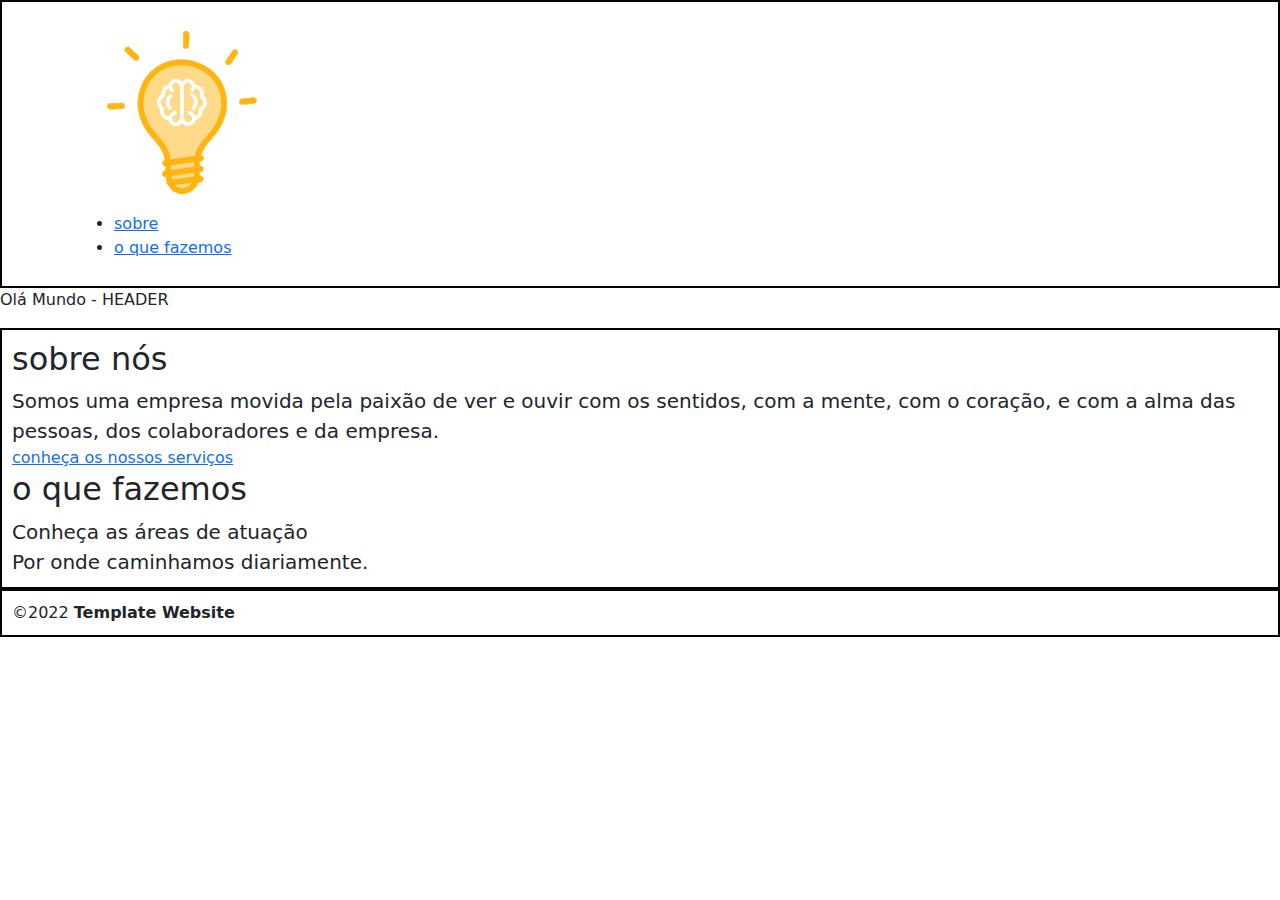
<file: public/index.html>
<!DOCTYPE html>
<html lang="pt">
  <head>
    <meta charset="UTF-8">
    <meta http-equiv="X-UA-Compatible" content="IE=edge">
    <meta name="viewport" content="width=device-width">
    <meta name="description" content="">
    <meta name="keywords" content="">
    <meta name="author" content="acs">
    <title>Página inicial - template website</title>
    <!--  Bootstrap core CSS-->
    <link href="https://cdn.jsdelivr.net/npm/bootstrap@5.0.0-beta2/dist/css/bootstrap.min.css" rel="stylesheet" crossorigin="anonymous">
    <!--  Custom styles-->
    <link href="./assets/css/mystyles.css?v=18357643" rel="stylesheet">
  </head>
  <body>
    <nav id="navbar">
      <div class="container">
        <div id="logo"><a class="navbar-brand" href="./"><img src="./assets/images/logo.png" alt="logo"></a></div>
        <div id="menu">
          <ul id="menu-items">
            <li><a href="./#sobre-nos">sobre</a></li>
            <li><a href="./#servicos">o que fazemos</a></li>
          </ul>
        </div>
      </div>
    </nav>
    <section id="header">
      <div id="sky">
        <p>Olá Mundo - HEADER</p>
      </div>
    </section>
    <main>
      <section id="sobre-nos">
        <h2>sobre nós</h2>
        <div class="lead">Somos uma empresa movida pela paixão de ver e ouvir com os sentidos, com a mente, com o coração, e com a alma das pessoas, dos colaboradores e da empresa.</div>
              <div class="CTA"><a href="#servicos">conheça os nossos serviços</a></div>
      </section>
      <section id="servicos">
        <h2>o que fazemos</h2>
        <div class="lead">
           Conheça as áreas de atuação<br>Por onde caminhamos diariamente.</div>
      </section>
    </main>
    <footer>
      <div>©2022 <b>Template Website</b></div>
    </footer>
    <script src="https://ajax.googleapis.com/ajax/libs/jquery/3.5.1/jquery.min.js"></script>
    <script src="https://cdn.jsdelivr.net/npm/bootstrap@5.0.0-beta2/dist/js/bootstrap.bundle.min.js" crossorigin="anonymous"></script>
  </body>
</html>
</file>
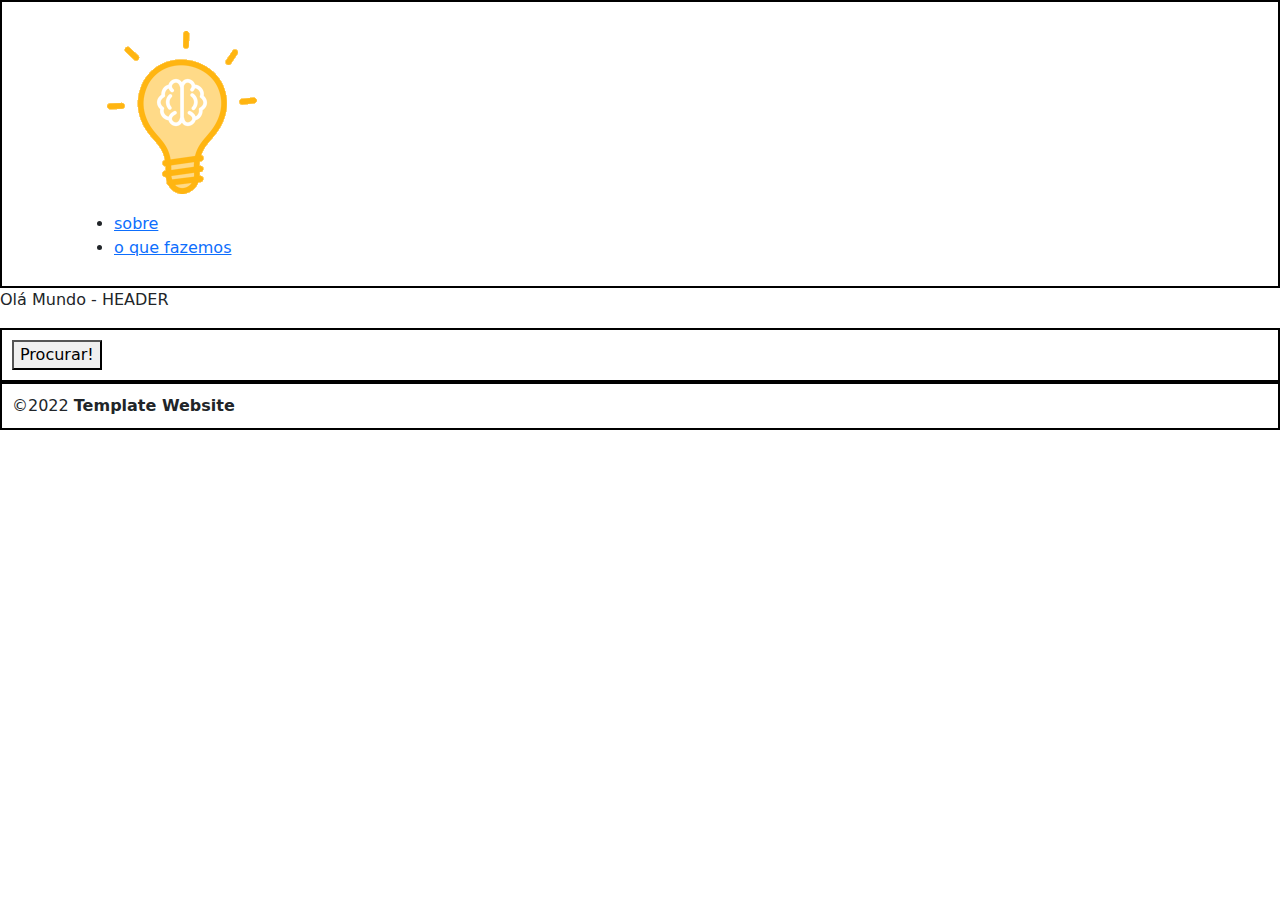
<file: public/search.html>
<!DOCTYPE html>
<html lang="pt">
  <head>
    <meta charset="UTF-8">
    <meta http-equiv="X-UA-Compatible" content="IE=edge">
    <meta name="viewport" content="width=device-width">
    <meta name="description" content="">
    <meta name="keywords" content="">
    <meta name="author" content="acs">
    <title>home - template website</title>
    <!--  Bootstrap core CSS-->
    <link href="https://cdn.jsdelivr.net/npm/bootstrap@5.0.0-beta2/dist/css/bootstrap.min.css" rel="stylesheet" crossorigin="anonymous">
    <!--  Custom styles-->
    <link href="./assets/css/mystyles.css?v=18357643" rel="stylesheet">
  </head>
  <body>
    <nav id="navbar">
      <div class="container">
        <div id="logo"><a class="navbar-brand" href="./"><img src="./assets/images/logo.png" alt="logo"></a></div>
        <div id="menu">
          <ul id="menu-items">
            <li><a href="./#sobre-nos">sobre</a></li>
            <li><a href="./#servicos">o que fazemos</a></li>
          </ul>
        </div>
      </div>
    </nav>
    <section id="header">
      <div id="sky">
        <p>Olá Mundo - HEADER</p>
      </div>
    </section>
    <main>
      <button type="button">Procurar!</button>
    </main>
    <footer>
      <div>©2022 <b>Template Website</b></div>
    </footer>
    <script src="https://ajax.googleapis.com/ajax/libs/jquery/3.5.1/jquery.min.js"></script>
    <script src="https://cdn.jsdelivr.net/npm/bootstrap@5.0.0-beta2/dist/js/bootstrap.bundle.min.js" crossorigin="anonymous"></script>
    <script src="assets/js/index.js"></script>
  </body>
</html>
</file>
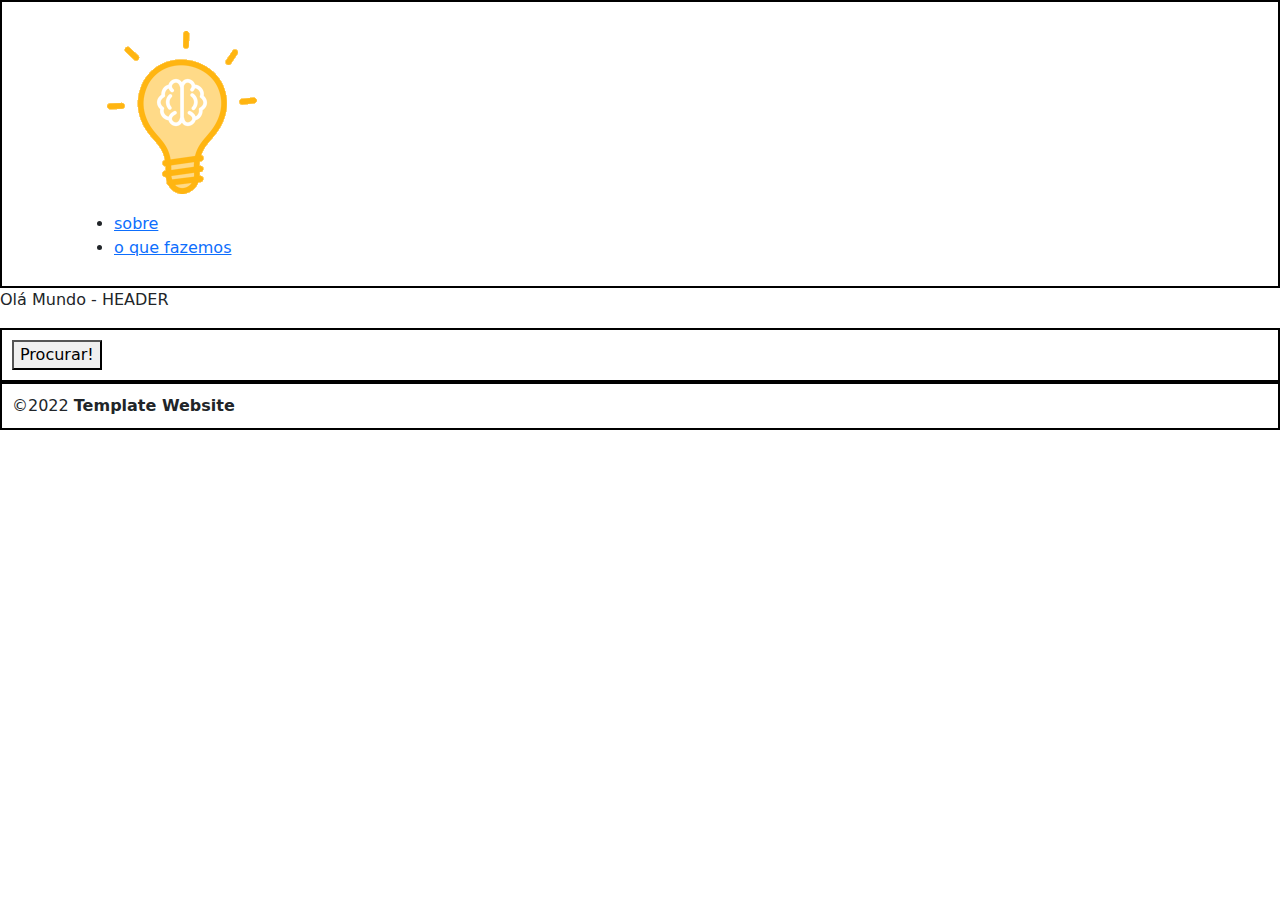
<file: public/search1.html>
<!DOCTYPE html>
<html lang="pt">
  <head>
    <meta charset="UTF-8">
    <meta http-equiv="X-UA-Compatible" content="IE=edge">
    <meta name="viewport" content="width=device-width">
    <meta name="description" content="">
    <meta name="keywords" content="">
    <meta name="author" content="acs">
    <title>home - template website</title>
    <!--  Bootstrap core CSS-->
    <link href="https://cdn.jsdelivr.net/npm/bootstrap@5.0.0-beta2/dist/css/bootstrap.min.css" rel="stylesheet" crossorigin="anonymous">
    <!--  Custom styles-->
    <link href="./assets/css/mystyles.css?v=18357643" rel="stylesheet">
  </head>
  <body>
    <nav id="navbar">
      <div class="container">
        <div id="logo"><a class="navbar-brand" href="./"><img src="./assets/images/logo.png" alt="logo"></a></div>
        <div id="menu">
          <ul id="menu-items">
            <li><a href="./#sobre-nos">sobre</a></li>
            <li><a href="./#servicos">o que fazemos</a></li>
          </ul>
        </div>
      </div>
    </nav>
    <section id="header">
      <div id="sky">
        <p>Olá Mundo - HEADER</p>
      </div>
    </section>
    <main>
      <button type="button">Procurar!</button>
    </main>
    <footer>
      <div>©2022 <b>Template Website</b></div>
    </footer>
    <script src="https://ajax.googleapis.com/ajax/libs/jquery/3.5.1/jquery.min.js"></script>
    <script src="https://cdn.jsdelivr.net/npm/bootstrap@5.0.0-beta2/dist/js/bootstrap.bundle.min.js" crossorigin="anonymous"></script>
    <script src="assets/js/index.js"> </script>
  </body>
</html>
</file>
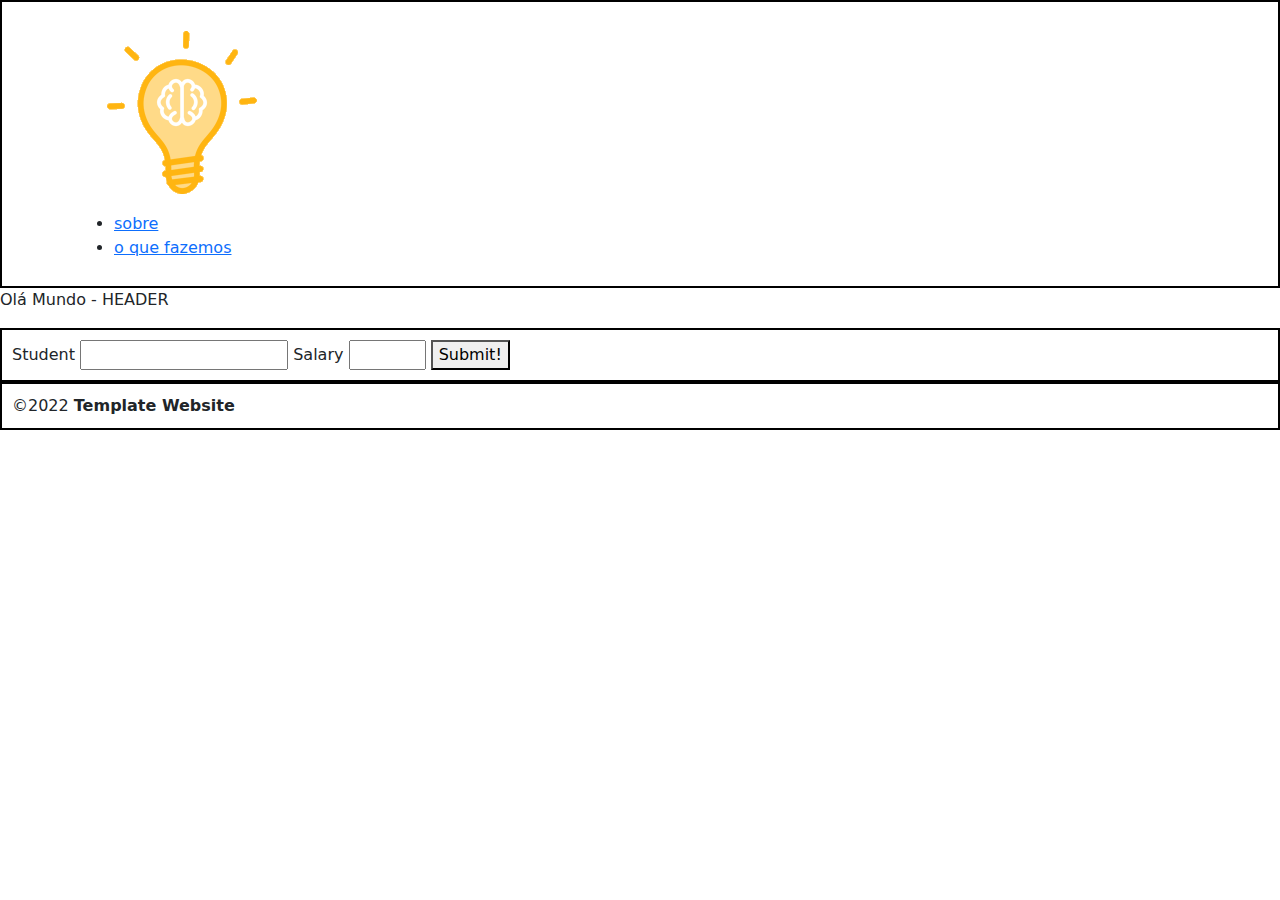
<file: public/submit-salary.html>
<!DOCTYPE html>
<html lang="pt">
  <head>
    <meta charset="UTF-8">
    <meta http-equiv="X-UA-Compatible" content="IE=edge">
    <meta name="viewport" content="width=device-width">
    <meta name="description" content="">
    <meta name="keywords" content="">
    <meta name="author" content="acs">
    <title>Submit salary - template website</title>
    <!--  Bootstrap core CSS-->
    <link href="https://cdn.jsdelivr.net/npm/bootstrap@5.0.0-beta2/dist/css/bootstrap.min.css" rel="stylesheet" crossorigin="anonymous">
    <!--  Custom styles-->
    <link href="./assets/css/mystyles.css?v=18357643" rel="stylesheet">
  </head>
  <body>
    <nav id="navbar">
      <div class="container">
        <div id="logo"><a class="navbar-brand" href="./"><img src="./assets/images/logo.png" alt="logo"></a></div>
        <div id="menu">
          <ul id="menu-items">
            <li><a href="./#sobre-nos">sobre</a></li>
            <li><a href="./#servicos">o que fazemos</a></li>
          </ul>
        </div>
      </div>
    </nav>
    <section id="header">
      <div id="sky">
        <p>Olá Mundo - HEADER</p>
      </div>
    </section>
    <main>
      <div id="form-salary">
              <label for="student">Student</label>
              <input type="number" id="student" name="student" maxlength="5">
              <label for="salary">Salary</label>
              <input type="number" id="salary" name="salary" min="0" max="99" maxlength="2">
        <button type="submit">Submit!</button>
      </div>
    </main>
    <footer>
      <div>©2022 <b>Template Website</b></div>
    </footer>
    <script src="https://ajax.googleapis.com/ajax/libs/jquery/3.5.1/jquery.min.js"></script>
    <script src="https://cdn.jsdelivr.net/npm/bootstrap@5.0.0-beta2/dist/js/bootstrap.bundle.min.js" crossorigin="anonymous"></script>
    <script src="assets/js/submit-salary.js"></script>
  </body>
</html>
</file>
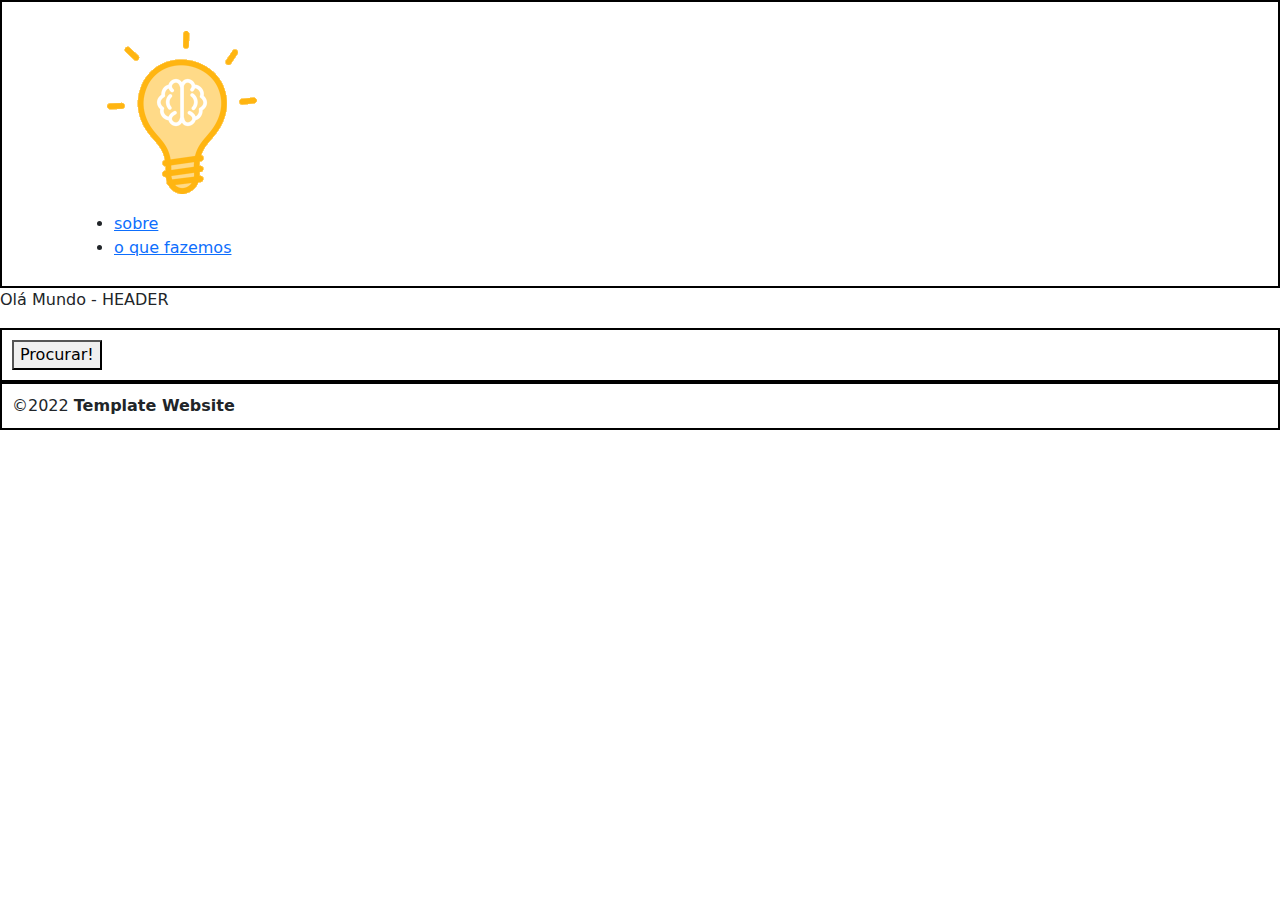
<file: public/sub1/search1.html>
<!DOCTYPE html>
<html lang="pt">
  <head>
    <meta charset="UTF-8">
    <meta http-equiv="X-UA-Compatible" content="IE=edge">
    <meta name="viewport" content="width=device-width">
    <meta name="description" content="">
    <meta name="keywords" content="">
    <meta name="author" content="acs">
    <title>Search Teste - template website</title>
    <!--  Bootstrap core CSS-->
    <link href="https://cdn.jsdelivr.net/npm/bootstrap@5.0.0-beta2/dist/css/bootstrap.min.css" rel="stylesheet" crossorigin="anonymous">
    <!--  Custom styles-->
    <link href="../assets/css/mystyles.css?v=18357643" rel="stylesheet">
  </head>
  <body>
    <nav id="navbar">
      <div class="container">
        <div id="logo"><a class="navbar-brand" href="../"><img src="../assets/images/logo.png" alt="logo"></a></div>
        <div id="menu">
          <ul id="menu-items">
            <li><a href="../#sobre-nos">sobre</a></li>
            <li><a href="../#servicos">o que fazemos</a></li>
          </ul>
        </div>
      </div>
    </nav>
    <section id="header">
      <div id="sky">
        <p>Olá Mundo - HEADER</p>
      </div>
    </section>
    <main>
      <button type="button">Procurar!</button>
    </main>
    <footer>
      <div>©2022 <b>Template Website</b></div>
    </footer>
    <script src="https://ajax.googleapis.com/ajax/libs/jquery/3.5.1/jquery.min.js"></script>
    <script src="https://cdn.jsdelivr.net/npm/bootstrap@5.0.0-beta2/dist/js/bootstrap.bundle.min.js" crossorigin="anonymous"></script>
    <script src="../assets/js/index.js"> </script>
  </body>
</html>
</file>
<file: public/assets/css/mystyles.css>
header, nav, main, footer
{
    border: 2px solid black;
    padding: 10px;
}
</file>
